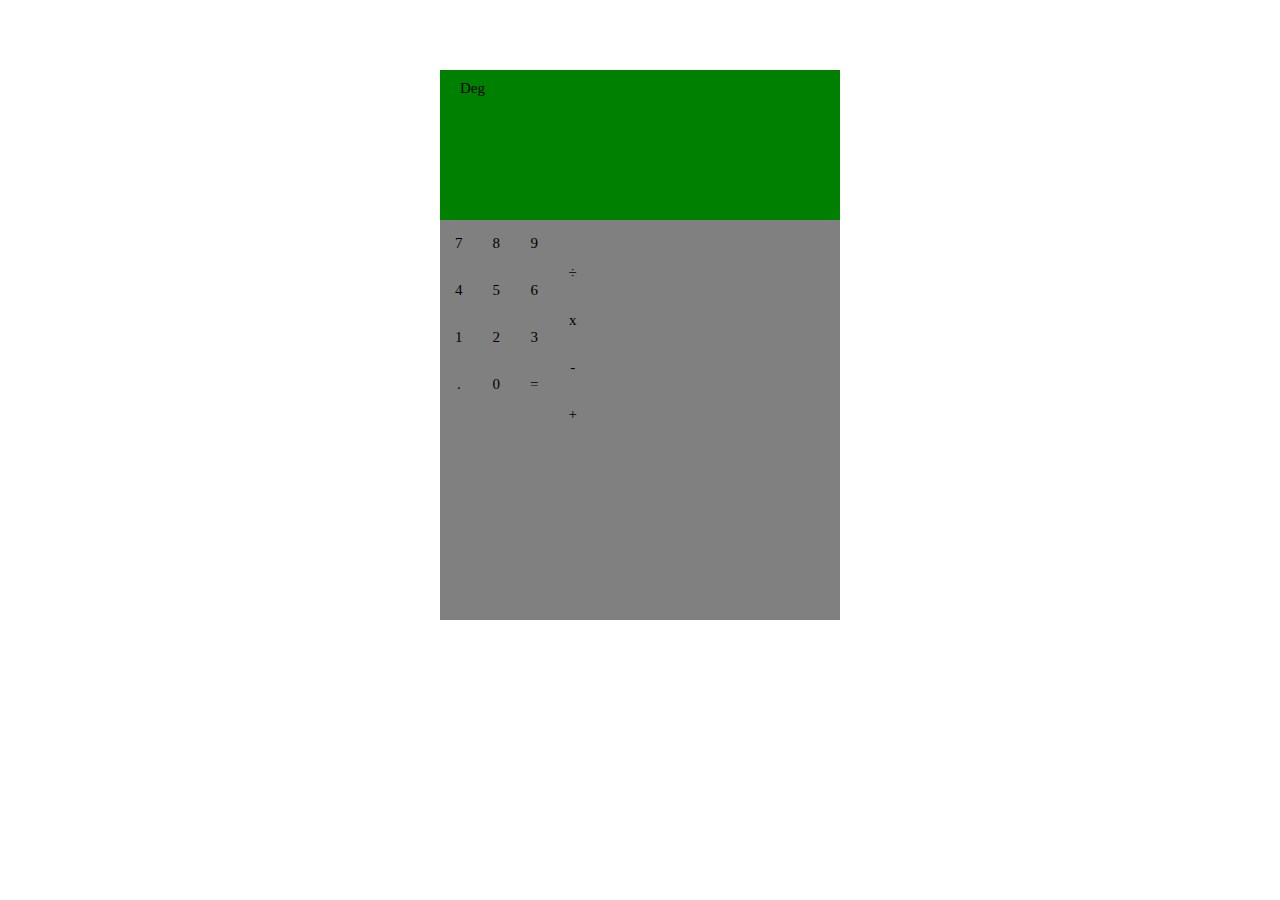
<file: index.html>
<!DOCTYPE html>
<html lang="en">
    <head>
        <meta charset="UTF-8">
        <meta name="viewport" content="width=device-width, initial-scale=1.0">
        <title>SIMPLE CALCULATOR</title>
        <link rel="stylesheet" href="style.css">
    </head>
<body>
    <main class="calculator">
        <div class="upperPart">
            <span class="unit">Deg</span>
            <section class="screen">
                <div class="input"></div>
                <div class="result"></div>
            </section>
        </div>
        <div class="buttonsPart">
            <section class="keys">
                <div class="column">
                    <span data-key="7">7</span>
                    <span data-key="4">4</span>
                    <span data-key="1">1</span>
                    <span data-key=".">.</span>
                </div>
                <div class="column">
                    <span data-key="8">8</span>
                    <span data-key="5">5</span>
                    <span data-key="2">2</span>
                    <span data-key="0">0</span>
                </div>
                <div class="column">
                    <span data-key="9">9</span>
                    <span data-key="6">6</span>
                    <span data-key="3">3</span>
                    <span class="equalSign" data-key="=">=</span>
                </div>
            </section>
            <section class="operators">
                <span class="deleteBtn"></span>
                <span data-key="÷">÷</span>
                <span data-key="x">x</span>
                <span data-key="-">-</span>
                <span data-key="+">+</span>
            </section>
        </div>
    </main>

        
    </body>
</html>
</file>
<file: style.css>
* {
    margin: 0;
    padding: 0;
    box-sizing: border-box;
}
html {
    font-family: 'Times New Roman', Times, serif;
    font-size: 15px;
}
.calculator {
    width: 400px;
    height: auto;
    margin: 70px auto;
    background-color: bisque;
}
.upperPart {
    height: 150px;
    background-color: green;
    position: relative;
}
.upperPart .unit {
    position: absolute;
    top: 10px;
    left: 20px;
}

.buttonsPart{
    height: 400px;
    background-color: gray;
}
.buttonsPart section {
    float: left;
    display: flex;
}
.keys .column {
    display: flex;
    flex-grow: 1;
}
.keys .column, .operators {
    flex-direction: column;
    justify-content: center;
    align-items: center;
}
.keys .column span, .operators span {
    padding: 15px;
}
</file>
